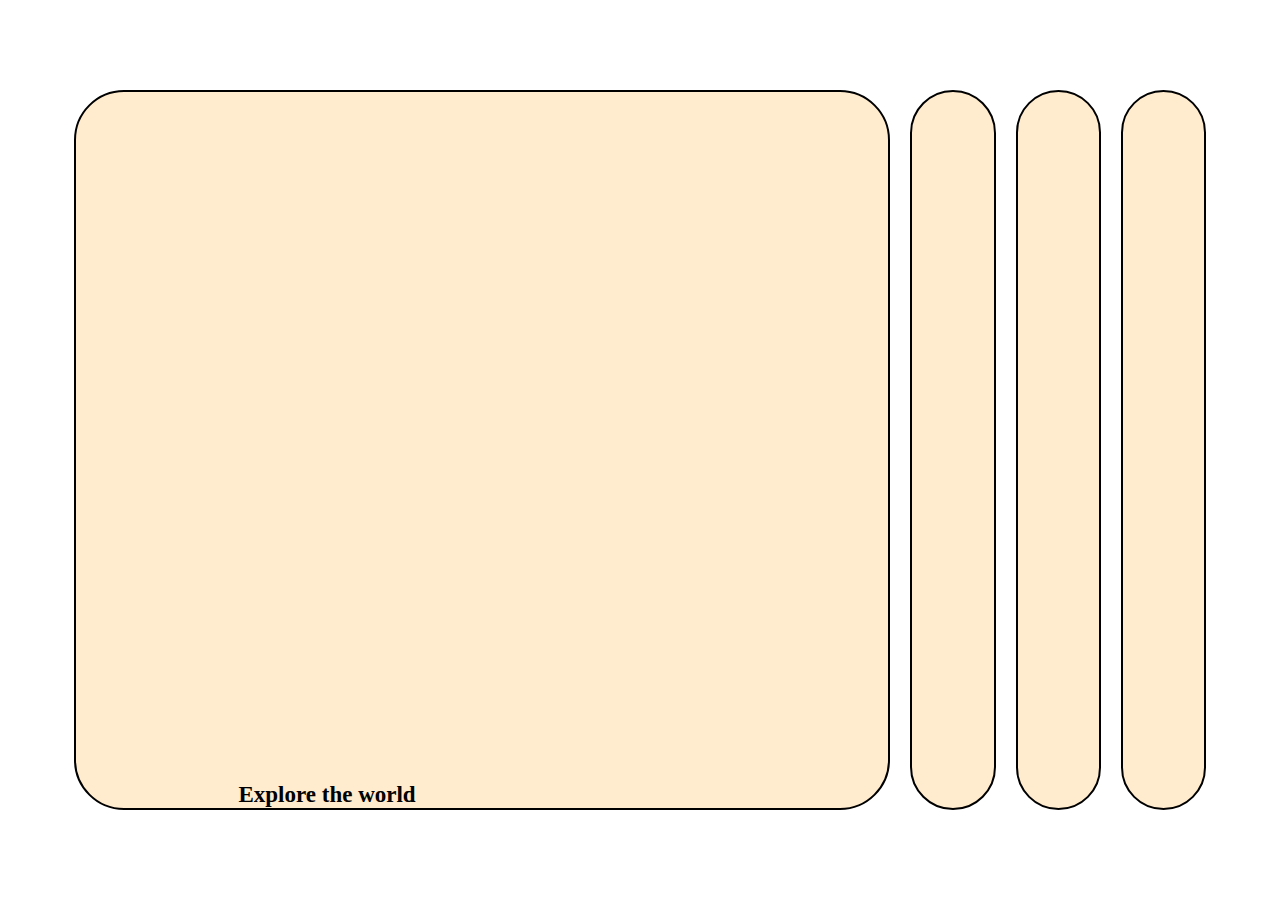
<file: 01_expanded_card/index.html>
<!DOCTYPE html>
<html lang="en">
<head>
    <meta charset="UTF-8">
    <meta name="viewport" content="width=device-width, initial-scale=1.0">
    <title>Expanded Card </title>
    <link rel="stylesheet" href="sytle.css">
</head>
<body>

    <!-- Expanded Card   -->

    <div id="wraper">
        
        <div id="container">
            <div class="panel active">
                <h3>Explore the world </h3>
            </div>
            <div class="panel ">
                <h3>Explore the world </h3>
            </div>
            <div class="panel ">
                <h3>Explore the world </h3>
            </div>
            <div class="panel ">
                <h3>Explore the world </h3>
            </div>

        </div>
        


    </div>


    <script src="./index.js"></script>
</body>
</html>
</file>
<file: 01_expanded_card/sytle.css>
*{
    margin: 0;
    padding: 0;
    box-sizing: border-box;
}

#wraper{
    height: 100vh;
    width: 100%;
    display: flex;
    justify-content: center;
    align-items: center;
    overflow: hidden;
    margin:  0;
}
#container{
    display: flex;
    width: 90vw;
    justify-content: center;
    align-items: center;

    /* border: 2px solid black; */
}

.panel{
    border: 2px solid black;
    background-color: blanchedalmond;
    background-size: auto 100%;
    height: 80vh;
    background-position: center;
    position: relative;
    flex: 0.5;
    margin: 10px;
    border-radius: 50px;
    transition: flex 0.7s ease-in ;
    cursor: pointer;
}
h3{
    font-size: 23px;
    position: absolute;
    left: 20%;
    bottom: 0;
    margin: 0 ;
    opacity: 0;
}

.panel.active{
    flex: 5;
}

.panel.active h3{
    opacity: 1;
}
</file>
